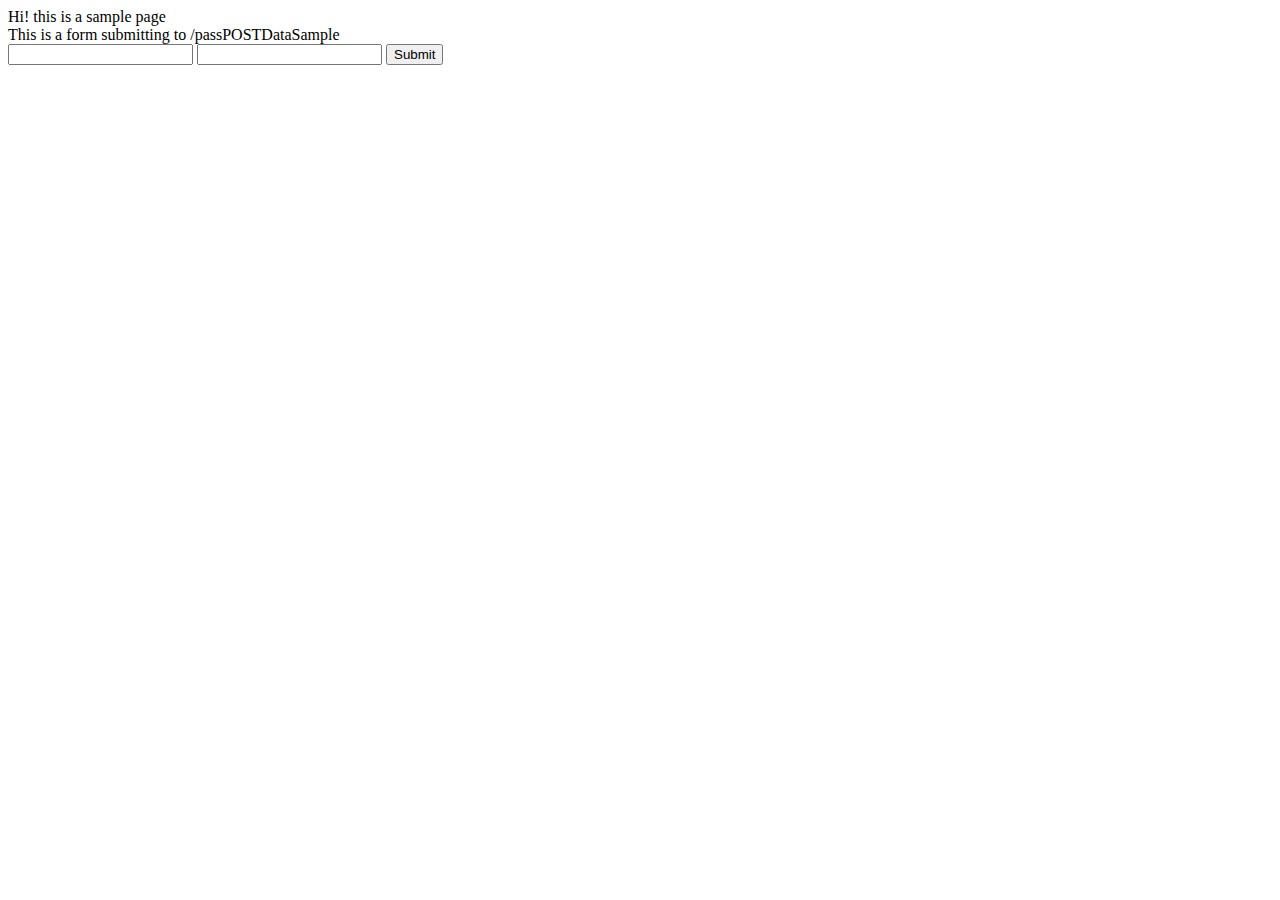
<file: templates/samplepage.html>
<!DOCTYPE html>
<html lang="en">
<head>
    <meta charset="UTF-8">
    <meta http-equiv="X-UA-Compatible" content="IE=edge">
    <meta name="viewport" content="width=device-width, initial-scale=1.0">
    <title>Document</title>
</head>
<body>
    Hi! this is a sample page

    <br />

    This is a form submitting to /passPOSTDataSample
    <form method="POST" action="/passPOSTDataSample">        
        <input name="field1" type="text">
        <input name="field2" type="password">
        <input type="submit">
    </form>
</body>
</html>
</file>
